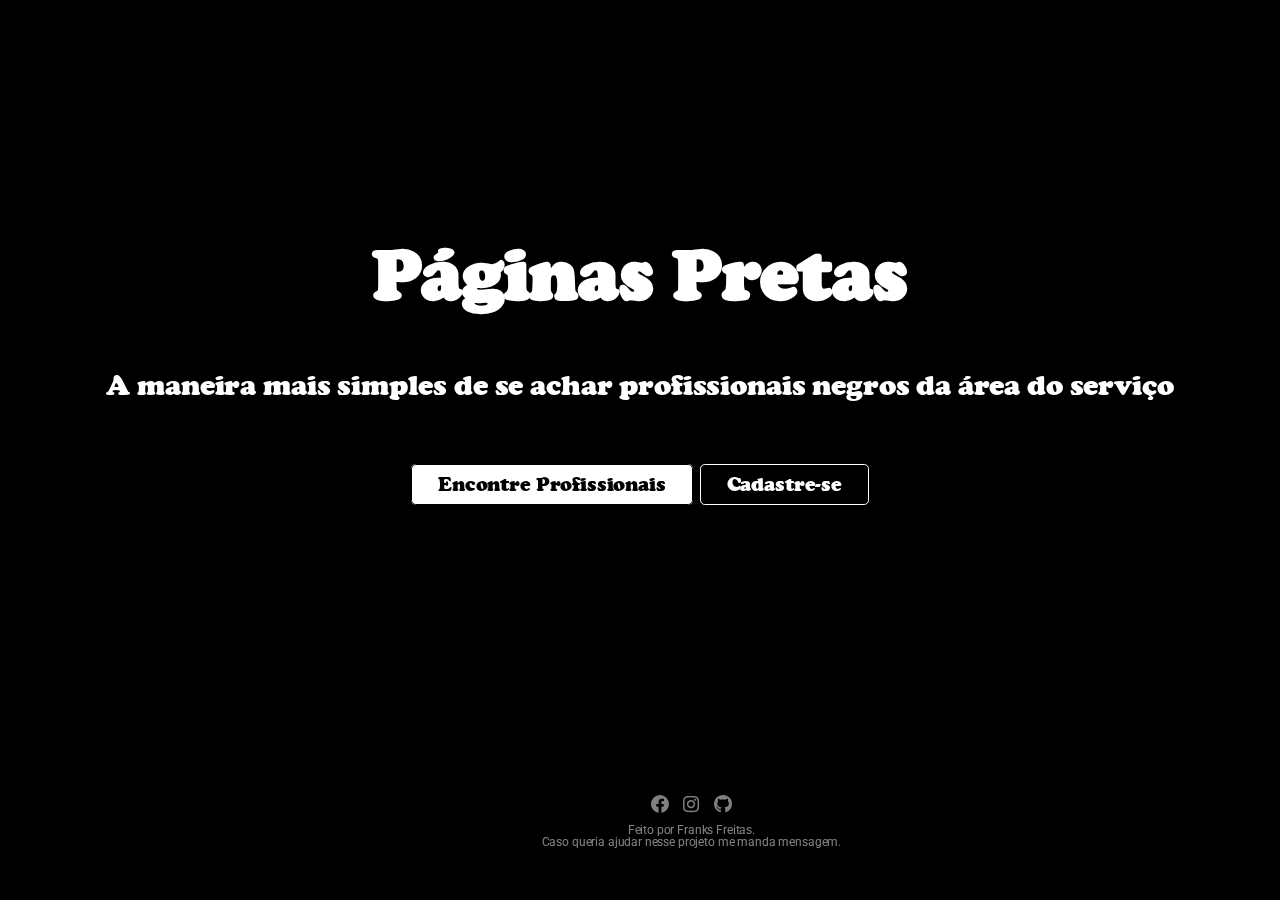
<file: index.html>
<!DOCTYPE HTML>
<!--
	Eventually by HTML5 UP
	html5up.net | @ajlkn
	Free for personal and commercial use under the CCA 3.0 license (html5up.net/license)
-->
<html>
	<head>
		<!-- Google Tag Manager -->
		<script>(function(w,d,s,l,i){w[l]=w[l]||[];w[l].push({'gtm.start':
		new Date().getTime(),event:'gtm.js'});var f=d.getElementsByTagName(s)[0],
		j=d.createElement(s),dl=l!='dataLayer'?'&l='+l:'';j.async=true;j.src=
		'https://www.googletagmanager.com/gtm.js?id='+i+dl;f.parentNode.insertBefore(j,f);
		})(window,document,'script','dataLayer','GTM-5WRXFWB');</script>
		<!-- End Google Tag Manager -->
		
		<title>Páginas Pretas</title>
		<meta charset="utf-8" />
		<meta name="viewport" content="width=device-width, initial-scale=1, user-scalable=no" />
		<link rel="stylesheet" href="assets/css/main.css" />

	</head>
	<body class="is-preload">
		<!-- Google Tag Manager (noscript) -->
		<noscript><iframe src="https://www.googletagmanager.com/ns.html?id=GTM-5WRXFWB"
		height="0" width="0" style="display:none;visibility:hidden"></iframe></noscript>
		<!-- End Google Tag Manager (noscript) -->

		<!-- Header -->
			<header id="header">
				<h1>Páginas Pretas</h1>
				<p>A maneira mais simples de se achar profissionais negros da área do serviço

				<br>
				<br>
				<a href="https://docs.google.com/spreadsheets/d/1eAWLPqrnYBtqB2bGaGGgY5OzrV5VTvMzW3yY4EUy6jA/edit?usp=sharing" target="_blank" type="button" class="btn btn-light">Encontre Profissionais</a> 
      			<a href="https://forms.gle/NWxu8WSHLDnzs5rd6" target="_blank" type="button" class="btn btn-dark">Cadastre-se</a>




				</p>



			</header>

<!-- 			<div>	

				<a href="https://docs.google.com/spreadsheets/d/1eAWLPqrnYBtqB2bGaGGgY5OzrV5VTvMzW3yY4EUy6jA/edit?usp=sharing" target="_blank" type="button" class="btn btn-light">Encontre Profissionais</a>
      			<a href="https://forms.gle/NWxu8WSHLDnzs5rd6" target="_blank" type="button" class="btn btn-dark">Cadastre-se</a>
      		</div>
 -->
		<!-- Footer -->
			<footer id="footer">
				<ul class="icons">
					<li><a href="https://www.facebook.com/franksfreitas" target="_blank" class="icon brands fa-facebook"><span class="label">Facebook</span></a></li>
					<li><a href="http://www.instagram.com/franksfreitas" target="_blank" class="icon brands fa-instagram"><span class="label">Instagram</span></a></li>
					<li><a href="https://github.com/franksfreitas/paginaspretas" target="_blank" class="icon brands fa-github"><span target="_blank" class="label">GitHub</span></a></li>
				</ul>
				<ul class="copyright">
					<li>Feito por Franks Freitas. <br>
					Caso queria ajudar nesse projeto me manda mensagem. </li>
				</ul>
			</footer>

		<!-- Scripts -->
			<script src="assets/js/main.js"></script>

	</body>
</html>
</file>
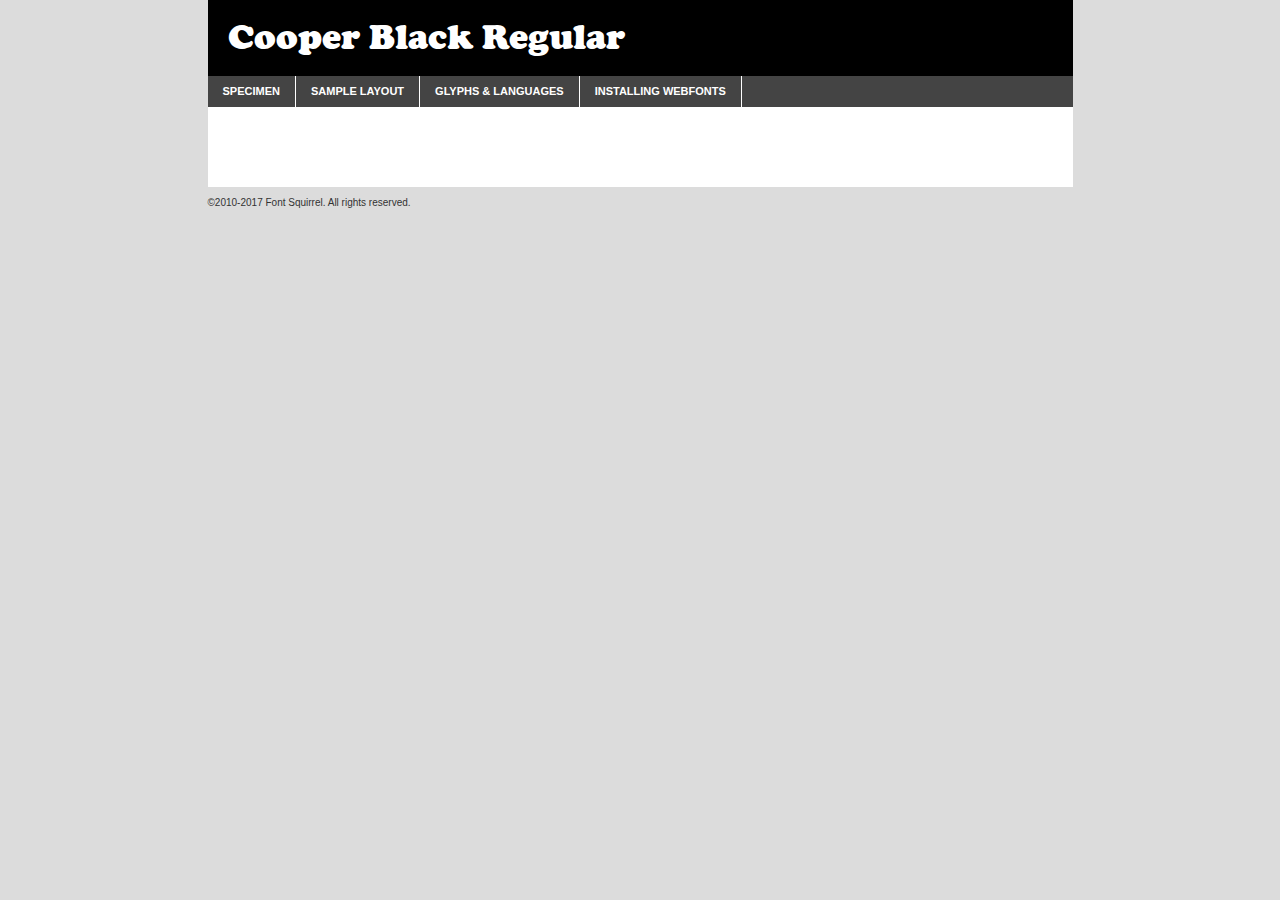
<file: webfontkit/cooper_black_regular-demo.html>
<!DOCTYPE html PUBLIC "-//W3C//DTD XHTML 1.0 Transitional//EN"
	"http://www.w3.org/TR/xhtml1/DTD/xhtml1-transitional.dtd">

<html xmlns="http://www.w3.org/1999/xhtml" xml:lang="en" lang="en">
<head>
	<meta http-equiv="Content-Type" content="text/html; charset=utf-8" />
	<script src="http://ajax.googleapis.com/ajax/libs/jquery/1.7.2/jquery.min.js" type="text/javascript" charset="utf-8"></script>
	<script type="text/javascript">
	(function($){$.fn.easyTabs=function(option){var param=jQuery.extend({fadeSpeed:"fast",defaultContent:1,activeClass:'active'},option);$(this).each(function(){var thisId="#"+this.id;if(param.defaultContent==''){param.defaultContent=1;}
	if(typeof param.defaultContent=="number")
	{var defaultTab=$(thisId+" .tabs li:eq("+(param.defaultContent-1)+") a").attr('href').substr(1);}else{var defaultTab=param.defaultContent;}
	$(thisId+" .tabs li a").each(function(){var tabToHide=$(this).attr('href').substr(1);$("#"+tabToHide).addClass('easytabs-tab-content');});hideAll();changeContent(defaultTab);function hideAll(){$(thisId+" .easytabs-tab-content").hide();}
	function changeContent(tabId){hideAll();$(thisId+" .tabs li").removeClass(param.activeClass);$(thisId+" .tabs li a[href=#"+tabId+"]").closest('li').addClass(param.activeClass);if(param.fadeSpeed!="none")
	{$(thisId+" #"+tabId).fadeIn(param.fadeSpeed);}else{$(thisId+" #"+tabId).show();}}
	$(thisId+" .tabs li").click(function(){var tabId=$(this).find('a').attr('href').substr(1);changeContent(tabId);return false;});});}})(jQuery);
	</script>
	<link rel="stylesheet" href="specimen_files/specimen_stylesheet.css" type="text/css" charset="utf-8" />
	<link rel="stylesheet" href="stylesheet.css" type="text/css" charset="utf-8" />

	<style type="text/css">
					body{
				font-family: 'cooper_blackregular';
							}
		</style>

	<title>Cooper Black Regular Specimen</title>
	
	
	<script type="text/javascript" charset="utf-8">
		$(document).ready(function() {
			$('#container').easyTabs({defaultContent:1});
		});
	</script>
</head>

<body>
<div id="container">
	<div id="header">
		Cooper Black Regular	</div>
	<ul class="tabs">
		<li><a href="#specimen">Specimen</a></li>
		<li><a href="#layout">Sample Layout</a></li>
				<li><a href="#glyphs">Glyphs &amp; Languages</a></li>
		<li><a href="#installing">Installing Webfonts</a></li>
		
	</ul>
	
	<div id="main_content">

		
			<div id="specimen">
		
				<div class="section">
					<div class="grid12 firstcol">
						<div class="huge">AaBb</div>
					</div>
				</div>
		
				<div class="section">
					<div class="glyph_range">A&#x200B;B&#x200b;C&#x200b;D&#x200b;E&#x200b;F&#x200b;G&#x200b;H&#x200b;I&#x200b;J&#x200b;K&#x200b;L&#x200b;M&#x200b;N&#x200b;O&#x200b;P&#x200b;Q&#x200b;R&#x200b;S&#x200b;T&#x200b;U&#x200b;V&#x200b;W&#x200b;X&#x200b;Y&#x200b;Z&#x200b;a&#x200b;b&#x200b;c&#x200b;d&#x200b;e&#x200b;f&#x200b;g&#x200b;h&#x200b;i&#x200b;j&#x200b;k&#x200b;l&#x200b;m&#x200b;n&#x200b;o&#x200b;p&#x200b;q&#x200b;r&#x200b;s&#x200b;t&#x200b;u&#x200b;v&#x200b;w&#x200b;x&#x200b;y&#x200b;z&#x200b;1&#x200b;2&#x200b;3&#x200b;4&#x200b;5&#x200b;6&#x200b;7&#x200b;8&#x200b;9&#x200b;0&#x200b;&amp;&#x200b;.&#x200b;,&#x200b;?&#x200b;!&#x200b;&#64;&#x200b;(&#x200b;)&#x200b;#&#x200b;$&#x200b;%&#x200b;*&#x200b;+&#x200b;-&#x200b;=&#x200b;:&#x200b;;</div>
				</div>
				<div class="section">
					<div class="grid12 firstcol">
						<table class="sample_table">
							<tr><td>10</td><td class="size10">abcdefghijklmnopqrstuvwxyzABCDEFGHIJKLMNOPQRSTUVWXYZ0123456789abcdefghijklmnopqrstuvwxyzABCDEFGHIJKLMNOPQRSTUVWXYZ0123456789abcdefghijklmnopqrstuvwxyzABCDEFGHIJKLMNOPQRSTUVWXYZ</td></tr>
							<tr><td>11</td><td class="size11">abcdefghijklmnopqrstuvwxyzABCDEFGHIJKLMNOPQRSTUVWXYZ0123456789abcdefghijklmnopqrstuvwxyzABCDEFGHIJKLMNOPQRSTUVWXYZ0123456789abcdefghijklmnopqrstuvwxyzABCDEFGHIJKLMNOPQRSTUVWXYZ</td></tr>
							<tr><td>12</td><td class="size12">abcdefghijklmnopqrstuvwxyzABCDEFGHIJKLMNOPQRSTUVWXYZ0123456789abcdefghijklmnopqrstuvwxyzABCDEFGHIJKLMNOPQRSTUVWXYZ0123456789abcdefghijklmnopqrstuvwxyzABCDEFGHIJKLMNOPQRSTUVWXYZ</td></tr>
							<tr><td>13</td><td class="size13">abcdefghijklmnopqrstuvwxyzABCDEFGHIJKLMNOPQRSTUVWXYZ0123456789abcdefghijklmnopqrstuvwxyzABCDEFGHIJKLMNOPQRSTUVWXYZ0123456789abcdefghijklmnopqrstuvwxyzABCDEFGHIJKLMNOPQRSTUVWXYZ</td></tr>
							<tr><td>14</td><td class="size14">abcdefghijklmnopqrstuvwxyzABCDEFGHIJKLMNOPQRSTUVWXYZ0123456789abcdefghijklmnopqrstuvwxyzABCDEFGHIJKLMNOPQRSTUVWXYZ0123456789abcdefghijklmnopqrstuvwxyzABCDEFGHIJKLMNOPQRSTUVWXYZ</td></tr>
							<tr><td>16</td><td class="size16">abcdefghijklmnopqrstuvwxyzABCDEFGHIJKLMNOPQRSTUVWXYZ0123456789abcdefghijklmnopqrstuvwxyzABCDEFGHIJKLMNOPQRSTUVWXYZ</td></tr>
							<tr><td>18</td><td class="size18">abcdefghijklmnopqrstuvwxyzABCDEFGHIJKLMNOPQRSTUVWXYZ0123456789abcdefghijklmnopqrstuvwxyzABCDEFGHIJKLMNOPQRSTUVWXYZ</td></tr>
							<tr><td>20</td><td class="size20">abcdefghijklmnopqrstuvwxyzABCDEFGHIJKLMNOPQRSTUVWXYZ0123456789abcdefghijklmnopqrstuvwxyzABCDEFGHIJKLMNOPQRSTUVWXYZ</td></tr>
							<tr><td>24</td><td class="size24">abcdefghijklmnopqrstuvwxyzABCDEFGHIJKLMNOPQRSTUVWXYZ0123456789abcdefghijklmnopqrstuvwxyzABCDEFGHIJKLMNOPQRSTUVWXYZ</td></tr>
							<tr><td>30</td><td class="size30">abcdefghijklmnopqrstuvwxyzABCDEFGHIJKLMNOPQRSTUVWXYZ0123456789abcdefghijklmnopqrstuvwxyzABCDEFGHIJKLMNOPQRSTUVWXYZ</td></tr>
							<tr><td>36</td><td class="size36">abcdefghijklmnopqrstuvwxyzABCDEFGHIJKLMNOPQRSTUVWXYZ0123456789abcdefghijklmnopqrstuvwxyzABCDEFGHIJKLMNOPQRSTUVWXYZ</td></tr>
							<tr><td>48</td><td class="size48">abcdefghijklmnopqrstuvwxyzABCDEFGHIJKLMNOPQRSTUVWXYZ0123456789abcdefghijklmnopqrstuvwxyzABCDEFGHIJKLMNOPQRSTUVWXYZ</td></tr>
							<tr><td>60</td><td class="size60">abcdefghijklmnopqrstuvwxyzABCDEFGHIJKLMNOPQRSTUVWXYZ0123456789abcdefghijklmnopqrstuvwxyzABCDEFGHIJKLMNOPQRSTUVWXYZ</td></tr>
							<tr><td>72</td><td class="size72">abcdefghijklmnopqrstuvwxyzABCDEFGHIJKLMNOPQRSTUVWXYZ0123456789abcdefghijklmnopqrstuvwxyzABCDEFGHIJKLMNOPQRSTUVWXYZ</td></tr>
							<tr><td>90</td><td class="size90">abcdefghijklmnopqrstuvwxyzABCDEFGHIJKLMNOPQRSTUVWXYZ0123456789abcdefghijklmnopqrstuvwxyzABCDEFGHIJKLMNOPQRSTUVWXYZ</td></tr>
						</table>
				
					</div>
			
				</div>
		
		
		
								<div class="section" id="bodycomparison">


										<div id="xheight">
				<div class="fontbody">&#x25FC;&#x25FC;&#x25FC;&#x25FC;&#x25FC;&#x25FC;&#x25FC;&#x25FC;&#x25FC;&#x25FC;&#x25FC;&#x25FC;&#x25FC;&#x25FC;&#x25FC;&#x25FC;&#x25FC;&#x25FC;&#x25FC;&#x25FC;&#x25FC;&#x25FC;&#x25FC;&#x25FC;&#x25FC;&#x25FC;&#x25FC;&#x25FC;&#x25FC;&#x25FC;&#x25FC;&#x25FC;&#x25FC;&#x25FC;&#x25FC;&#x25FC;&#x25FC;&#x25FC;&#x25FC;&#x25FC;&#x25FC;&#x25FC;&#x25FC;&#x25FC;&#x25FC;&#x25FC;&#x25FC;&#x25FC;&#x25FC;&#x25FC;&#x25FC;&#x25FC;&#x25FC;&#x25FC;&#x25FC;&#x25FC;&#x25FC;&#x25FC;&#x25FC;&#x25FC;&#x25FC;&#x25FC;&#x25FC;&#x25FC;&#x25FC;&#x25FC;&#x25FC;&#x25FC;&#x25FC;&#x25FC;&#x25FC;&#x25FC;&#x25FC;&#x25FC;&#x25FC;&#x25FC;&#x25FC;&#x25FC;&#x25FC;&#x25FC;&#x25FC;&#x25FC;&#x25FC;&#x25FC;&#x25FC;&#x25FC;&#x25FC;&#x25FC;&#x25FC;&#x25FC;&#x25FC;&#x25FC;&#x25FC;&#x25FC;&#x25FC;&#x25FC;&#x25FC;&#x25FC;&#x25FC;body</div><div class="arialbody">body</div><div class="verdanabody">body</div><div class="georgiabody">body</div></div>
										<div class="fontbody" style="z-index:1">
											body<span>Cooper Black Regular</span>
										</div>
										<div class="arialbody" style="z-index:1">
											body<span>Arial</span>
										</div>
										<div class="verdanabody" style="z-index:1">
											body<span>Verdana</span>
										</div>
										<div class="georgiabody" style="z-index:1">
											body<span>Georgia</span>
										</div>



								</div>
		
		
				<div class="section psample psample_row1" id="">
					
					<div class="grid2 firstcol">
						<p class="size10"><span>10.</span>Aenean lacinia bibendum nulla sed consectetur. Fusce dapibus, tellus ac cursus commodo, tortor mauris condimentum nibh, ut fermentum massa justo sit amet risus. Nullam id dolor id nibh ultricies vehicula ut id elit. Cum sociis natoque penatibus et magnis dis parturient montes, nascetur ridiculus mus. Nulla vitae elit libero, a pharetra augue.</p>
			
					</div>
					<div class="grid3">
						<p class="size11"><span>11.</span>Aenean lacinia bibendum nulla sed consectetur. Fusce dapibus, tellus ac cursus commodo, tortor mauris condimentum nibh, ut fermentum massa justo sit amet risus. Nullam id dolor id nibh ultricies vehicula ut id elit. Cum sociis natoque penatibus et magnis dis parturient montes, nascetur ridiculus mus. Nulla vitae elit libero, a pharetra augue.</p>
			
					</div>
					<div class="grid3">
						<p class="size12"><span>12.</span>Aenean lacinia bibendum nulla sed consectetur. Fusce dapibus, tellus ac cursus commodo, tortor mauris condimentum nibh, ut fermentum massa justo sit amet risus. Nullam id dolor id nibh ultricies vehicula ut id elit. Cum sociis natoque penatibus et magnis dis parturient montes, nascetur ridiculus mus. Nulla vitae elit libero, a pharetra augue.</p>
			
					</div>
					<div class="grid4">
						<p class="size13"><span>13.</span>Aenean lacinia bibendum nulla sed consectetur. Fusce dapibus, tellus ac cursus commodo, tortor mauris condimentum nibh, ut fermentum massa justo sit amet risus. Nullam id dolor id nibh ultricies vehicula ut id elit. Cum sociis natoque penatibus et magnis dis parturient montes, nascetur ridiculus mus. Nulla vitae elit libero, a pharetra augue.</p>
			
					</div>
					<div class="white_blend"></div>
					
				</div>
				<div class="section psample psample_row2" id="">
					<div class="grid3 firstcol">
						<p class="size14"><span>14.</span>Aenean lacinia bibendum nulla sed consectetur. Fusce dapibus, tellus ac cursus commodo, tortor mauris condimentum nibh, ut fermentum massa justo sit amet risus. Nullam id dolor id nibh ultricies vehicula ut id elit. Cum sociis natoque penatibus et magnis dis parturient montes, nascetur ridiculus mus. Nulla vitae elit libero, a pharetra augue.</p>
			
					</div>
					<div class="grid4">
						<p class="size16"><span>16.</span>Aenean lacinia bibendum nulla sed consectetur. Fusce dapibus, tellus ac cursus commodo, tortor mauris condimentum nibh, ut fermentum massa justo sit amet risus. Nullam id dolor id nibh ultricies vehicula ut id elit. Cum sociis natoque penatibus et magnis dis parturient montes, nascetur ridiculus mus. Nulla vitae elit libero, a pharetra augue.</p>
			
					</div>
					<div class="grid5">
						<p class="size18"><span>18.</span>Aenean lacinia bibendum nulla sed consectetur. Fusce dapibus, tellus ac cursus commodo, tortor mauris condimentum nibh, ut fermentum massa justo sit amet risus. Nullam id dolor id nibh ultricies vehicula ut id elit. Cum sociis natoque penatibus et magnis dis parturient montes, nascetur ridiculus mus. Nulla vitae elit libero, a pharetra augue.</p>
			
					</div>

					<div class="white_blend"></div>

				</div>
				
				<div class="section psample psample_row3" id="">
					<div class="grid5 firstcol">
						<p class="size20"><span>20.</span>Aenean lacinia bibendum nulla sed consectetur. Fusce dapibus, tellus ac cursus commodo, tortor mauris condimentum nibh, ut fermentum massa justo sit amet risus. Nullam id dolor id nibh ultricies vehicula ut id elit. Cum sociis natoque penatibus et magnis dis parturient montes, nascetur ridiculus mus. Nulla vitae elit libero, a pharetra augue.</p>
					</div>
					<div class="grid7">
						<p class="size24"><span>24.</span>Aenean lacinia bibendum nulla sed consectetur. Fusce dapibus, tellus ac cursus commodo, tortor mauris condimentum nibh, ut fermentum massa justo sit amet risus. Nullam id dolor id nibh ultricies vehicula ut id elit. Cum sociis natoque penatibus et magnis dis parturient montes, nascetur ridiculus mus. Nulla vitae elit libero, a pharetra augue.</p>
					</div>
					
					<div class="white_blend"></div>
					
				</div>
				
				<div class="section psample psample_row4" id="">
					<div class="grid12 firstcol">
						<p class="size30"><span>30.</span>Aenean lacinia bibendum nulla sed consectetur. Fusce dapibus, tellus ac cursus commodo, tortor mauris condimentum nibh, ut fermentum massa justo sit amet risus. Nullam id dolor id nibh ultricies vehicula ut id elit. Cum sociis natoque penatibus et magnis dis parturient montes, nascetur ridiculus mus. Nulla vitae elit libero, a pharetra augue.</p>
					</div>
					<div class="white_blend"></div>
					
				</div>
				
				
				
				<div class="section psample psample_row1 fullreverse">
					<div class="grid2 firstcol">
						<p class="size10"><span>10.</span>Aenean lacinia bibendum nulla sed consectetur. Fusce dapibus, tellus ac cursus commodo, tortor mauris condimentum nibh, ut fermentum massa justo sit amet risus. Nullam id dolor id nibh ultricies vehicula ut id elit. Cum sociis natoque penatibus et magnis dis parturient montes, nascetur ridiculus mus. Nulla vitae elit libero, a pharetra augue.</p>
			
					</div>
					<div class="grid3">
						<p class="size11"><span>11.</span>Aenean lacinia bibendum nulla sed consectetur. Fusce dapibus, tellus ac cursus commodo, tortor mauris condimentum nibh, ut fermentum massa justo sit amet risus. Nullam id dolor id nibh ultricies vehicula ut id elit. Cum sociis natoque penatibus et magnis dis parturient montes, nascetur ridiculus mus. Nulla vitae elit libero, a pharetra augue.</p>
			
					</div>
					<div class="grid3">
						<p class="size12"><span>12.</span>Aenean lacinia bibendum nulla sed consectetur. Fusce dapibus, tellus ac cursus commodo, tortor mauris condimentum nibh, ut fermentum massa justo sit amet risus. Nullam id dolor id nibh ultricies vehicula ut id elit. Cum sociis natoque penatibus et magnis dis parturient montes, nascetur ridiculus mus. Nulla vitae elit libero, a pharetra augue.</p>
			
					</div>
					<div class="grid4">
						<p class="size13"><span>13.</span>Aenean lacinia bibendum nulla sed consectetur. Fusce dapibus, tellus ac cursus commodo, tortor mauris condimentum nibh, ut fermentum massa justo sit amet risus. Nullam id dolor id nibh ultricies vehicula ut id elit. Cum sociis natoque penatibus et magnis dis parturient montes, nascetur ridiculus mus. Nulla vitae elit libero, a pharetra augue.</p>
			
					</div>
					<div class="black_blend"></div>
					
				</div>
				
				<div class="section psample psample_row2 fullreverse">
					<div class="grid3 firstcol">
						<p class="size14"><span>14.</span>Aenean lacinia bibendum nulla sed consectetur. Fusce dapibus, tellus ac cursus commodo, tortor mauris condimentum nibh, ut fermentum massa justo sit amet risus. Nullam id dolor id nibh ultricies vehicula ut id elit. Cum sociis natoque penatibus et magnis dis parturient montes, nascetur ridiculus mus. Nulla vitae elit libero, a pharetra augue.</p>
			
					</div>
					<div class="grid4">
						<p class="size16"><span>16.</span>Aenean lacinia bibendum nulla sed consectetur. Fusce dapibus, tellus ac cursus commodo, tortor mauris condimentum nibh, ut fermentum massa justo sit amet risus. Nullam id dolor id nibh ultricies vehicula ut id elit. Cum sociis natoque penatibus et magnis dis parturient montes, nascetur ridiculus mus. Nulla vitae elit libero, a pharetra augue.</p>
			
					</div>
					<div class="grid5">
						<p class="size18"><span>18.</span>Aenean lacinia bibendum nulla sed consectetur. Fusce dapibus, tellus ac cursus commodo, tortor mauris condimentum nibh, ut fermentum massa justo sit amet risus. Nullam id dolor id nibh ultricies vehicula ut id elit. Cum sociis natoque penatibus et magnis dis parturient montes, nascetur ridiculus mus. Nulla vitae elit libero, a pharetra augue.</p>
			
					</div>
					<div class="black_blend"></div>

				</div>
				
				<div class="section psample fullreverse psample_row3" id="">
					<div class="grid5 firstcol">
						<p class="size20"><span>20.</span>Aenean lacinia bibendum nulla sed consectetur. Fusce dapibus, tellus ac cursus commodo, tortor mauris condimentum nibh, ut fermentum massa justo sit amet risus. Nullam id dolor id nibh ultricies vehicula ut id elit. Cum sociis natoque penatibus et magnis dis parturient montes, nascetur ridiculus mus. Nulla vitae elit libero, a pharetra augue.</p>
					</div>
					<div class="grid7">
						<p class="size24"><span>24.</span>Aenean lacinia bibendum nulla sed consectetur. Fusce dapibus, tellus ac cursus commodo, tortor mauris condimentum nibh, ut fermentum massa justo sit amet risus. Nullam id dolor id nibh ultricies vehicula ut id elit. Cum sociis natoque penatibus et magnis dis parturient montes, nascetur ridiculus mus. Nulla vitae elit libero, a pharetra augue.</p>
					</div>
					
					<div class="black_blend"></div>
					
				</div>
				
				<div class="section psample fullreverse psample_row4" id="" style="border-bottom: 20px #000 solid;">
					<div class="grid12 firstcol">
						<p class="size30"><span>30.</span>Aenean lacinia bibendum nulla sed consectetur. Fusce dapibus, tellus ac cursus commodo, tortor mauris condimentum nibh, ut fermentum massa justo sit amet risus. Nullam id dolor id nibh ultricies vehicula ut id elit. Cum sociis natoque penatibus et magnis dis parturient montes, nascetur ridiculus mus. Nulla vitae elit libero, a pharetra augue.</p>
					</div>
					<div class="black_blend"></div>
					
				</div>
				
				
				
				
			</div>
			
			<div id="layout">
				
				<div class="section">
					
					<div class="grid12 firstcol">
						<h1>Lorem Ipsum Dolor</h1>
						<h2>Etiam porta sem malesuada magna mollis euismod</h2>
						
						<p class="byline">By <a href="#link">Aenean Lacinia</a></p>
					</div>
				</div>
				<div class="section">
					<div class="grid8 firstcol">
						<p class="large">Donec sed odio dui. Morbi leo risus, porta ac consectetur ac, vestibulum at eros. Fusce dapibus, tellus ac cursus commodo, tortor mauris condimentum nibh, ut fermentum massa justo sit amet risus. </p>

						
						<h3>Pellentesque ornare sem</h3>

						<p>Maecenas sed diam eget risus varius blandit sit amet non magna. Maecenas faucibus mollis interdum. Donec ullamcorper nulla non metus auctor fringilla. Nullam id dolor id nibh ultricies vehicula ut id elit. Nullam id dolor id nibh ultricies vehicula ut id elit. </p>

						<p>Aenean eu leo quam. Pellentesque ornare sem lacinia quam venenatis vestibulum. Lorem ipsum dolor sit amet, consectetur adipiscing elit. Cum sociis natoque penatibus et magnis dis parturient montes, nascetur ridiculus mus. </p>

						<p>Nulla vitae elit libero, a pharetra augue. Praesent commodo cursus magna, vel scelerisque nisl consectetur et. Aenean lacinia bibendum nulla sed consectetur. </p>

						<p>Nullam quis risus eget urna mollis ornare vel eu leo. Nullam quis risus eget urna mollis ornare vel eu leo. Maecenas sed diam eget risus varius blandit sit amet non magna. Donec ullamcorper nulla non metus auctor fringilla. </p>

						<h3>Cras mattis consectetur</h3>

						<p>Aenean eu leo quam. Pellentesque ornare sem lacinia quam venenatis vestibulum. Aenean lacinia bibendum nulla sed consectetur. Integer posuere erat a ante venenatis dapibus posuere velit aliquet. Cras mattis consectetur purus sit amet fermentum. </p>

						<p>Nullam id dolor id nibh ultricies vehicula ut id elit. Nullam quis risus eget urna mollis ornare vel eu leo. Cras mattis consectetur purus sit amet fermentum.</p>
					</div>
					
					<div class="grid4 sidebar">
						
						<div class="box reverse">
							<p class="last">Nullam quis risus eget urna mollis ornare vel eu leo. Donec ullamcorper nulla non metus auctor fringilla. Cras mattis consectetur purus sit amet fermentum. Sed posuere consectetur est at lobortis. Lorem ipsum dolor sit amet, consectetur adipiscing elit. </p>
						</div>
						
						<p class="caption">Maecenas sed diam eget risus varius.</p>

						<p>Vestibulum id ligula porta felis euismod semper. Integer posuere erat a ante venenatis dapibus posuere velit aliquet. Vestibulum id ligula porta felis euismod semper. Sed posuere consectetur est at lobortis. Maecenas sed diam eget risus varius blandit sit amet non magna. Fusce dapibus, tellus ac cursus commodo, tortor mauris condimentum nibh, ut fermentum massa justo sit amet risus. </p>

					

						<p>Duis mollis, est non commodo luctus, nisi erat porttitor ligula, eget lacinia odio sem nec elit. Aenean lacinia bibendum nulla sed consectetur. Vivamus sagittis lacus vel augue laoreet rutrum faucibus dolor auctor. Aenean lacinia bibendum nulla sed consectetur. Nullam quis risus eget urna mollis ornare vel eu leo. </p>

						<p>Praesent commodo cursus magna, vel scelerisque nisl consectetur et. Donec ullamcorper nulla non metus auctor fringilla. Maecenas faucibus mollis interdum. Fusce dapibus, tellus ac cursus commodo, tortor mauris condimentum nibh, ut fermentum massa justo sit amet risus. </p>

					</div>
				</div>
				
			</div>


			



		<div id="glyphs">
			<div class="section">
				<div class="grid12 firstcol">
			
				<h1>Language Support</h1>
				<p>The subset of Cooper Black Regular in this kit supports the following languages:<br />
			
					Albanian, Basque, Breton, Chamorro, Danish, Dutch, English, Faroese, Finnish, French, Frisian, Galician, German, Icelandic, Italian, Malagasy, Norwegian, Portuguese, Spanish, Alsatian, Aragonese, Arapaho, Arrernte, Asturian, Aymara, Bislama, Cebuano, Corsican, Fijian, French_creole, Genoese, Gilbertese, Greenlandic, Haitian_creole, Hiligaynon, Hmong, Hopi, Ibanag, Iloko_ilokano, Indonesian, Interglossa_glosa, Interlingua, Irish_gaelic, Jerriais, Lojban, Lombard, Luxembourgeois, Manx, Mohawk, Norfolk_pitcairnese, Occitan, Oromo, Pangasinan, Papiamento, Piedmontese, Potawatomi, Rhaeto-romance, Romansh, Rotokas, Sami_lule, Samoan, Sardinian, Scots_gaelic, Seychelles_creole, Shona, Sicilian, Somali, Southern_ndebele, Swahili, Swati_swazi, Tagalog_filipino_pilipino, Tetum, Tok_pisin, Uyghur_latinized, Volapuk, Walloon, Warlpiri, Xhosa, Yapese, Zulu, Latinbasic, Ubasic, Demo				</p>
				<h1>Glyph Chart</h1>
				<p>The subset of Cooper Black Regular in this kit includes all the glyphs listed below. Unicode entities are included above each glyph to help you insert individual characters into your layout.</p>
				<div id="glyph_chart">
			
																				 <div><p>&amp;#13;</p>&#13;</div>
																				 <div><p>&amp;#32;</p>&#32;</div>
																				 <div><p>&amp;#33;</p>&#33;</div>
																				 <div><p>&amp;#34;</p>&#34;</div>
																				 <div><p>&amp;#35;</p>&#35;</div>
																				 <div><p>&amp;#36;</p>&#36;</div>
																				 <div><p>&amp;#37;</p>&#37;</div>
																				 <div><p>&amp;#38;</p>&#38;</div>
																				 <div><p>&amp;#39;</p>&#39;</div>
																				 <div><p>&amp;#40;</p>&#40;</div>
																				 <div><p>&amp;#41;</p>&#41;</div>
																				 <div><p>&amp;#42;</p>&#42;</div>
																				 <div><p>&amp;#43;</p>&#43;</div>
																				 <div><p>&amp;#44;</p>&#44;</div>
																				 <div><p>&amp;#45;</p>&#45;</div>
																				 <div><p>&amp;#46;</p>&#46;</div>
																				 <div><p>&amp;#47;</p>&#47;</div>
																				 <div><p>&amp;#48;</p>&#48;</div>
																				 <div><p>&amp;#49;</p>&#49;</div>
																				 <div><p>&amp;#50;</p>&#50;</div>
																				 <div><p>&amp;#51;</p>&#51;</div>
																				 <div><p>&amp;#52;</p>&#52;</div>
																				 <div><p>&amp;#53;</p>&#53;</div>
																				 <div><p>&amp;#54;</p>&#54;</div>
																				 <div><p>&amp;#55;</p>&#55;</div>
																				 <div><p>&amp;#56;</p>&#56;</div>
																				 <div><p>&amp;#57;</p>&#57;</div>
																				 <div><p>&amp;#58;</p>&#58;</div>
																				 <div><p>&amp;#59;</p>&#59;</div>
																				 <div><p>&amp;#60;</p>&#60;</div>
																				 <div><p>&amp;#61;</p>&#61;</div>
																				 <div><p>&amp;#62;</p>&#62;</div>
																				 <div><p>&amp;#63;</p>&#63;</div>
																				 <div><p>&amp;#64;</p>&#64;</div>
																				 <div><p>&amp;#65;</p>&#65;</div>
																				 <div><p>&amp;#66;</p>&#66;</div>
																				 <div><p>&amp;#67;</p>&#67;</div>
																				 <div><p>&amp;#68;</p>&#68;</div>
																				 <div><p>&amp;#69;</p>&#69;</div>
																				 <div><p>&amp;#70;</p>&#70;</div>
																				 <div><p>&amp;#71;</p>&#71;</div>
																				 <div><p>&amp;#72;</p>&#72;</div>
																				 <div><p>&amp;#73;</p>&#73;</div>
																				 <div><p>&amp;#74;</p>&#74;</div>
																				 <div><p>&amp;#75;</p>&#75;</div>
																				 <div><p>&amp;#76;</p>&#76;</div>
																				 <div><p>&amp;#77;</p>&#77;</div>
																				 <div><p>&amp;#78;</p>&#78;</div>
																				 <div><p>&amp;#79;</p>&#79;</div>
																				 <div><p>&amp;#80;</p>&#80;</div>
																				 <div><p>&amp;#81;</p>&#81;</div>
																				 <div><p>&amp;#82;</p>&#82;</div>
																				 <div><p>&amp;#83;</p>&#83;</div>
																				 <div><p>&amp;#84;</p>&#84;</div>
																				 <div><p>&amp;#85;</p>&#85;</div>
																				 <div><p>&amp;#86;</p>&#86;</div>
																				 <div><p>&amp;#87;</p>&#87;</div>
																				 <div><p>&amp;#88;</p>&#88;</div>
																				 <div><p>&amp;#89;</p>&#89;</div>
																				 <div><p>&amp;#90;</p>&#90;</div>
																				 <div><p>&amp;#91;</p>&#91;</div>
																				 <div><p>&amp;#92;</p>&#92;</div>
																				 <div><p>&amp;#93;</p>&#93;</div>
																				 <div><p>&amp;#94;</p>&#94;</div>
																				 <div><p>&amp;#95;</p>&#95;</div>
																				 <div><p>&amp;#96;</p>&#96;</div>
																				 <div><p>&amp;#97;</p>&#97;</div>
																				 <div><p>&amp;#98;</p>&#98;</div>
																				 <div><p>&amp;#99;</p>&#99;</div>
																				 <div><p>&amp;#100;</p>&#100;</div>
																				 <div><p>&amp;#101;</p>&#101;</div>
																				 <div><p>&amp;#102;</p>&#102;</div>
																				 <div><p>&amp;#103;</p>&#103;</div>
																				 <div><p>&amp;#104;</p>&#104;</div>
																				 <div><p>&amp;#105;</p>&#105;</div>
																				 <div><p>&amp;#106;</p>&#106;</div>
																				 <div><p>&amp;#107;</p>&#107;</div>
																				 <div><p>&amp;#108;</p>&#108;</div>
																				 <div><p>&amp;#109;</p>&#109;</div>
																				 <div><p>&amp;#110;</p>&#110;</div>
																				 <div><p>&amp;#111;</p>&#111;</div>
																				 <div><p>&amp;#112;</p>&#112;</div>
																				 <div><p>&amp;#113;</p>&#113;</div>
																				 <div><p>&amp;#114;</p>&#114;</div>
																				 <div><p>&amp;#115;</p>&#115;</div>
																				 <div><p>&amp;#116;</p>&#116;</div>
																				 <div><p>&amp;#117;</p>&#117;</div>
																				 <div><p>&amp;#118;</p>&#118;</div>
																				 <div><p>&amp;#119;</p>&#119;</div>
																				 <div><p>&amp;#120;</p>&#120;</div>
																				 <div><p>&amp;#121;</p>&#121;</div>
																				 <div><p>&amp;#122;</p>&#122;</div>
																				 <div><p>&amp;#123;</p>&#123;</div>
																				 <div><p>&amp;#124;</p>&#124;</div>
																				 <div><p>&amp;#125;</p>&#125;</div>
																				 <div><p>&amp;#126;</p>&#126;</div>
																				 <div><p>&amp;#160;</p>&#160;</div>
																				 <div><p>&amp;#161;</p>&#161;</div>
																				 <div><p>&amp;#162;</p>&#162;</div>
																				 <div><p>&amp;#163;</p>&#163;</div>
																				 <div><p>&amp;#164;</p>&#164;</div>
																				 <div><p>&amp;#165;</p>&#165;</div>
																				 <div><p>&amp;#166;</p>&#166;</div>
																				 <div><p>&amp;#167;</p>&#167;</div>
																				 <div><p>&amp;#168;</p>&#168;</div>
																				 <div><p>&amp;#169;</p>&#169;</div>
																				 <div><p>&amp;#170;</p>&#170;</div>
																				 <div><p>&amp;#171;</p>&#171;</div>
																				 <div><p>&amp;#172;</p>&#172;</div>
																				 <div><p>&amp;#173;</p>&#173;</div>
																				 <div><p>&amp;#174;</p>&#174;</div>
																				 <div><p>&amp;#175;</p>&#175;</div>
																				 <div><p>&amp;#176;</p>&#176;</div>
																				 <div><p>&amp;#177;</p>&#177;</div>
																				 <div><p>&amp;#178;</p>&#178;</div>
																				 <div><p>&amp;#179;</p>&#179;</div>
																				 <div><p>&amp;#180;</p>&#180;</div>
																				 <div><p>&amp;#181;</p>&#181;</div>
																				 <div><p>&amp;#182;</p>&#182;</div>
																				 <div><p>&amp;#184;</p>&#184;</div>
																				 <div><p>&amp;#185;</p>&#185;</div>
																				 <div><p>&amp;#186;</p>&#186;</div>
																				 <div><p>&amp;#187;</p>&#187;</div>
																				 <div><p>&amp;#188;</p>&#188;</div>
																				 <div><p>&amp;#189;</p>&#189;</div>
																				 <div><p>&amp;#190;</p>&#190;</div>
																				 <div><p>&amp;#191;</p>&#191;</div>
																				 <div><p>&amp;#192;</p>&#192;</div>
																				 <div><p>&amp;#193;</p>&#193;</div>
																				 <div><p>&amp;#194;</p>&#194;</div>
																				 <div><p>&amp;#195;</p>&#195;</div>
																				 <div><p>&amp;#196;</p>&#196;</div>
																				 <div><p>&amp;#197;</p>&#197;</div>
																				 <div><p>&amp;#198;</p>&#198;</div>
																				 <div><p>&amp;#199;</p>&#199;</div>
																				 <div><p>&amp;#200;</p>&#200;</div>
																				 <div><p>&amp;#201;</p>&#201;</div>
																				 <div><p>&amp;#202;</p>&#202;</div>
																				 <div><p>&amp;#203;</p>&#203;</div>
																				 <div><p>&amp;#204;</p>&#204;</div>
																				 <div><p>&amp;#205;</p>&#205;</div>
																				 <div><p>&amp;#206;</p>&#206;</div>
																				 <div><p>&amp;#207;</p>&#207;</div>
																				 <div><p>&amp;#208;</p>&#208;</div>
																				 <div><p>&amp;#209;</p>&#209;</div>
																				 <div><p>&amp;#210;</p>&#210;</div>
																				 <div><p>&amp;#211;</p>&#211;</div>
																				 <div><p>&amp;#212;</p>&#212;</div>
																				 <div><p>&amp;#213;</p>&#213;</div>
																				 <div><p>&amp;#214;</p>&#214;</div>
																				 <div><p>&amp;#215;</p>&#215;</div>
																				 <div><p>&amp;#216;</p>&#216;</div>
																				 <div><p>&amp;#217;</p>&#217;</div>
																				 <div><p>&amp;#218;</p>&#218;</div>
																				 <div><p>&amp;#219;</p>&#219;</div>
																				 <div><p>&amp;#220;</p>&#220;</div>
																				 <div><p>&amp;#221;</p>&#221;</div>
																				 <div><p>&amp;#222;</p>&#222;</div>
																				 <div><p>&amp;#223;</p>&#223;</div>
																				 <div><p>&amp;#224;</p>&#224;</div>
																				 <div><p>&amp;#225;</p>&#225;</div>
																				 <div><p>&amp;#226;</p>&#226;</div>
																				 <div><p>&amp;#227;</p>&#227;</div>
																				 <div><p>&amp;#228;</p>&#228;</div>
																				 <div><p>&amp;#229;</p>&#229;</div>
																				 <div><p>&amp;#230;</p>&#230;</div>
																				 <div><p>&amp;#231;</p>&#231;</div>
																				 <div><p>&amp;#232;</p>&#232;</div>
																				 <div><p>&amp;#233;</p>&#233;</div>
																				 <div><p>&amp;#234;</p>&#234;</div>
																				 <div><p>&amp;#235;</p>&#235;</div>
																				 <div><p>&amp;#236;</p>&#236;</div>
																				 <div><p>&amp;#237;</p>&#237;</div>
																				 <div><p>&amp;#238;</p>&#238;</div>
																				 <div><p>&amp;#239;</p>&#239;</div>
																				 <div><p>&amp;#240;</p>&#240;</div>
																				 <div><p>&amp;#241;</p>&#241;</div>
																				 <div><p>&amp;#242;</p>&#242;</div>
																				 <div><p>&amp;#243;</p>&#243;</div>
																				 <div><p>&amp;#244;</p>&#244;</div>
																				 <div><p>&amp;#245;</p>&#245;</div>
																				 <div><p>&amp;#246;</p>&#246;</div>
																				 <div><p>&amp;#247;</p>&#247;</div>
																				 <div><p>&amp;#248;</p>&#248;</div>
																				 <div><p>&amp;#249;</p>&#249;</div>
																				 <div><p>&amp;#250;</p>&#250;</div>
																				 <div><p>&amp;#251;</p>&#251;</div>
																				 <div><p>&amp;#252;</p>&#252;</div>
																				 <div><p>&amp;#253;</p>&#253;</div>
																				 <div><p>&amp;#254;</p>&#254;</div>
																				 <div><p>&amp;#255;</p>&#255;</div>
																				 <div><p>&amp;#338;</p>&#338;</div>
																				 <div><p>&amp;#339;</p>&#339;</div>
																				 <div><p>&amp;#376;</p>&#376;</div>
																				 <div><p>&amp;#710;</p>&#710;</div>
																				 <div><p>&amp;#732;</p>&#732;</div>
																				 <div><p>&amp;#8192;</p>&#8192;</div>
																				 <div><p>&amp;#8193;</p>&#8193;</div>
																				 <div><p>&amp;#8194;</p>&#8194;</div>
																				 <div><p>&amp;#8195;</p>&#8195;</div>
																				 <div><p>&amp;#8196;</p>&#8196;</div>
																				 <div><p>&amp;#8197;</p>&#8197;</div>
																				 <div><p>&amp;#8198;</p>&#8198;</div>
																				 <div><p>&amp;#8199;</p>&#8199;</div>
																				 <div><p>&amp;#8200;</p>&#8200;</div>
																				 <div><p>&amp;#8201;</p>&#8201;</div>
																				 <div><p>&amp;#8202;</p>&#8202;</div>
																				 <div><p>&amp;#8208;</p>&#8208;</div>
																				 <div><p>&amp;#8209;</p>&#8209;</div>
																				 <div><p>&amp;#8210;</p>&#8210;</div>
																				 <div><p>&amp;#8211;</p>&#8211;</div>
																				 <div><p>&amp;#8212;</p>&#8212;</div>
																				 <div><p>&amp;#8216;</p>&#8216;</div>
																				 <div><p>&amp;#8217;</p>&#8217;</div>
																				 <div><p>&amp;#8218;</p>&#8218;</div>
																				 <div><p>&amp;#8220;</p>&#8220;</div>
																				 <div><p>&amp;#8221;</p>&#8221;</div>
																				 <div><p>&amp;#8222;</p>&#8222;</div>
																				 <div><p>&amp;#8226;</p>&#8226;</div>
																				 <div><p>&amp;#8230;</p>&#8230;</div>
																				 <div><p>&amp;#8239;</p>&#8239;</div>
																				 <div><p>&amp;#8249;</p>&#8249;</div>
																				 <div><p>&amp;#8250;</p>&#8250;</div>
																				 <div><p>&amp;#8287;</p>&#8287;</div>
																				 <div><p>&amp;#8364;</p>&#8364;</div>
																				 <div><p>&amp;#8482;</p>&#8482;</div>
																				 <div><p>&amp;#9724;</p>&#9724;</div>
																																						</div>	
				</div>
		
		
			</div>
		</div>
		
		
		<div id="specs">
			
		</div>
	
		<div id="installing">
			<div class="section">
				<div class="grid7 firstcol">
					<h1>Installing Webfonts</h1>
					
					<p>Webfonts are supported by all major browser platforms but not all in the same way. There are currently four different font formats that must be included in order to target all browsers. This includes TTF, WOFF, EOT and SVG.</p>
					
					<h2>1. Upload your webfonts</h2>
					<p>You must upload your webfont kit to your website. They should be in or near the same directory as your CSS files.</p>
					
					<h2>2. Include the webfont stylesheet</h2>
					<p>A special CSS @font-face declaration helps the various browsers select the appropriate font it needs without causing you a bunch of headaches. Learn more about this syntax by reading the <a href="https://www.fontspring.com/blog/further-hardening-of-the-bulletproof-syntax">Fontspring blog post</a> about it. The code for it is as follows:</p>


<code>
@font-face{ 
	font-family: 'MyWebFont';
	src: url('WebFont.eot');
	src: url('WebFont.eot?#iefix') format('embedded-opentype'),
	     url('WebFont.woff') format('woff'),
	     url('WebFont.ttf') format('truetype'),
	     url('WebFont.svg#webfont') format('svg');
}
</code>

	<p>We've already gone ahead and generated the code for you. All you have to do is link to the stylesheet in your HTML, like this:</p>
	<code>&lt;link rel=&quot;stylesheet&quot; href=&quot;stylesheet.css&quot; type=&quot;text/css&quot; charset=&quot;utf-8&quot; /&gt;</code>

					<h2>3. Modify your own stylesheet</h2>
					<p>To take advantage of your new fonts, you must tell your stylesheet to use them. Look at the original @font-face declaration above and find the property called "font-family." The name linked there will be what you use to reference the font. Prepend that webfont name to the font stack in the "font-family" property, inside the selector you want to change. For example:</p>
<code>p { font-family: 'WebFont', Arial, sans-serif; }</code>

<h2>4. Test</h2>
<p>Getting webfonts to work cross-browser <em>can</em> be tricky. Use the information in the sidebar to help you if you find that fonts aren't loading in a particular browser.</p>
				</div>
				
				<div class="grid5 sidebar">
					<div class="box">
						<h2>Troubleshooting<br />Font-Face Problems</h2>
						<p>Having trouble getting your webfonts to load in your new website? Here are some tips to sort out what might be the problem.</p>

						<h3>Fonts not showing in any browser</h3>

						<p>This sounds like you need to work on the plumbing. You either did not upload the fonts to the correct directory, or you did not link the fonts properly in the CSS. If you've confirmed that all this is correct and you still have a problem, take a look at your .htaccess file and see if requests are getting intercepted.</p>

						<h3>Fonts not loading in iPhone or iPad</h3>

						<p>The most common problem here is that you are serving the fonts from an IIS server. IIS refuses to serve files that have unknown MIME types. If that is the case, you must set the MIME type for SVG to "image/svg+xml" in the server settings. Follow these instructions from Microsoft if you need help.</p>

						<h3>Fonts not loading in Firefox</h3>

						<p>The primary reason for this failure? You are still using a version Firefox older than 3.5. So upgrade already! If that isn't it, then you are very likely serving fonts from a different domain. Firefox requires that all font assets be served from the same domain. Lastly it is possible that you need to add WOFF to your list of MIME types (if you are serving via IIS.)</p>

						<h3>Fonts not loading in IE</h3>

						<p>Are you looking at Internet Explorer on an actual Windows machine or are you cheating by using a service like Adobe BrowserLab? Many of these screenshot services do not render @font-face for IE. Best to test it on a real machine.</p>

						<h3>Fonts not loading in IE9</h3>

						<p>IE9, like Firefox, requires that fonts be served from the same domain as the website. Make sure that is the case.</p>
					</div>
				</div>
			</div>
			
		</div>
	
	</div>
	<div id="footer">
		<p>&copy;2010-2017 Font Squirrel. All rights reserved.</p>
	</div>
</div>
</body>
</html>
</file>
<file: webfontkit/stylesheet.css>
/*! Generated by Font Squirrel (https://www.fontsquirrel.com) on February 27, 2020 */



@font-face {
    font-family: 'cooper_blackregular';
    src: url('cooper_black_regular-webfont.woff2') format('woff2'),
         url('cooper_black_regular-webfont.woff') format('woff');
    font-weight: normal;
    font-style: normal;

}
</file>
<file: assets/css/main.css>
@import url(fontawesome-all.min.css);
@import url("https://fonts.googleapis.com/css?family=Roboto:400,700");
@font-face {
    font-family: 'cooper_blackregular';
    src: url('../webfonts/cooper_black_regular-webfont.woff2') format('woff2'),
         url('../webfonts/cooper_black_regular-webfont.woff') format('woff');
    font-weight: normal;
    font-style: normal;

}
/*
  Eventually by HTML5 UP
  html5up.net | @ajlkn
  Free for personal and commercial use under the CCA 3.0 license (html5up.net/license)
*/
html, body, div, span, applet, object,
iframe, h1, h2, h3, h4, h5, h6, p, blockquote,
pre, a, abbr, acronym, address, big, cite,
code, del, dfn, em, img, ins, kbd, q, s, samp,
small, strike, strong, sub, sup, tt, var, b,
u, i, center, dl, dt, dd, ol, ul, li, fieldset,
form, label, legend, table, caption, tbody,
tfoot, thead, tr, th, td, article, aside,
canvas, details, embed, figure, figcaption,
footer, header, hgroup, menu, nav, output, ruby,
section, summary, time, mark, audio, video {
  margin: 0;
  padding: 0;
  border: 0;
  font-size: 100%;
  vertical-align: baseline;
  text-align: center; }

article, aside, details, figcaption, figure,
footer, header, hgroup, menu, nav, section {
  display: block; }

body {
  line-height: 1; }

ol, ul {
  list-style: none; }

blockquote, q {
  quotes: none; }
  blockquote:before, blockquote:after, q:before, q:after {
    content: '';
    content: none; }

table {
  border-collapse: collapse;
  border-spacing: 0; }

body {
  -webkit-text-size-adjust: none; }

mark {
  background-color: transparent;
  color: inherit; }

input::-moz-focus-inner {
  border: 0;
  padding: 0; }

input, select, textarea {
  -moz-appearance: none;
  -webkit-appearance: none;
  -ms-appearance: none;
  appearance: none; }

/* Basic */
@-ms-viewport {
  width: device-width; }

body {
  -ms-overflow-style: scrollbar; }

@media screen and (max-width: 480px) {
  html, body {
    min-width: 320px; } }

html {
  box-sizing: border-box; }

*, *:before, *:after {
  box-sizing: inherit; }

html, body {
  height: 100%;
  overflow-x: hidden;
  width: 100%; }
  @media screen and (max-height: 640px) {
    html, body {
      height: auto;
      min-height: 100%; } }

body {
  display: -moz-flex;
  display: -webkit-flex;
  display: -ms-flex;
  display: flex;
  -moz-flex-direction: column;
  -webkit-flex-direction: column;
  -ms-flex-direction: column;
  flex-direction: column;
  -moz-justify-content: center;
  -webkit-justify-content: center;
  -ms-justify-content: center;
  justify-content: center;
  background-color: #000;
  padding: 6em 4em 4em 4em; }
  body.is-preload *, body.is-preload *:before, body.is-preload *:after {
    -moz-animation: none !important;
    -webkit-animation: none !important;
    -ms-animation: none !important;
    animation: none !important;
    -moz-transition: none !important;
    -webkit-transition: none !important;
    -ms-transition: none !important;
    transition: none !important; }
  body > * {
    position: relative;
    z-index: 2; }
  @media screen and (max-width: 1680px) {
    body {
      padding: 6em 3.5em 3.5em 3.5em; } }
  @media screen and (max-width: 736px) {
    body {
      padding: 5em 2em 2em 2em; } }
  @media screen and (max-width: 360px) {
    body {
      padding: 5em 1.25em 1.25em 1.25em; } }

/* BG */
#bg {
  -moz-transition: opacity 2s ease-in-out;
  -webkit-transition: opacity 2s ease-in-out;
  -ms-transition: opacity 2s ease-in-out;
  transition: opacity 2s ease-in-out;
  height: 100%;
  left: 0;
  opacity: 0.375;
  position: fixed;
  top: 0;
  width: 100%;
  z-index: 1;
  color: black }

@-webkit-keyframes bg {
  0% {
    -moz-transform: translateX(0);
    -webkit-transform: translateX(0);
    -ms-transform: translateX(0);
    transform: translateX(0); }
  100% {
    -moz-transform: translateX(-25%);
    -webkit-transform: translateX(-25%);
    -ms-transform: translateX(-25%);
    transform: translateX(-25%); } }

@-ms-keyframes bg {
  0% {
    -moz-transform: translateX(0);
    -webkit-transform: translateX(0);
    -ms-transform: translateX(0);
    transform: translateX(0); }
  100% {
    -moz-transform: translateX(-25%);
    -webkit-transform: translateX(-25%);
    -ms-transform: translateX(-25%);
    transform: translateX(-25%); } }

@keyframes bg {
  0% {
    -moz-transform: translateX(0);
    -webkit-transform: translateX(0);
    -ms-transform: translateX(0);
    transform: translateX(0); }
  100% {
    -moz-transform: translateX(-25%);
    -webkit-transform: translateX(-25%);
    -ms-transform: translateX(-25%);
    transform: translateX(-25%); } }

/* Type */
body, input, select, textarea {
  color: rgba(255, 255, 255, 0.75);
  font-family: "Roboto", sans-serif;
  font-size: 16pt;
  font-weight: 400;
  letter-spacing: -0.01em;
  line-height: 1.65em; }
  @media screen and (max-width: 1680px) {
    body, input, select, textarea {
      font-size: 12pt; } }
  @media screen and (max-width: 1280px) {
    body, input, select, textarea {
      font-size: 11pt; } }
  @media screen and (max-width: 980px) {
    body, input, select, textarea {
      font-size: 12pt; } }
  @media screen and (max-width: 736px) {
    body, input, select, textarea {
      font-size: 12pt; } }
  @media screen and (max-width: 480px) {
    body, input, select, textarea {
      font-size: 12pt; } }

a {
  -moz-transition: border-bottom-color 0.2s ease, color 0.2s ease;
  -webkit-transition: border-bottom-color 0.2s ease, color 0.2s ease;
  -ms-transition: border-bottom-color 0.2s ease, color 0.2s ease;
  transition: border-bottom-color 0.2s ease, color 0.2s ease;
  border-bottom: dotted 1px rgba(255, 255, 255, 0.25);
  color: #1cb495;
  text-decoration: none; }
  a:hover {
    border-bottom-color: transparent;
    color: #1cb495 !important;
    text-decoration: none; }

strong, b {
  color: #fff;
  font-weight: 700; }

em, i {
  font-style: italic; }

p {
  margin: 0 0 2em 0;
  color: write
  text-align: center; }

h1, h2, h3, h4, h5, h6 {
  color: write;
  font-weight: 700;
  line-height: 1em;
  margin: -100px 0 40px 0; }
  h1 a, h2 a, h3 a, h4 a, h5 a, h6 a {
    color: inherit;
    text-decoration: none; }

h1 {
  font-size: 2.5em;
  line-height: 1.25em; 
  font-family: 'cooper_blackregular';
}

h2 {
  font-size: 1.75em;
  line-height: 1.5em; 
}

h3 {
  font-size: 1.35em;
  line-height: 1.5em; }

h4 {
  font-size: 1.1em;
  line-height: 1.5em; }

h5 {
  font-size: 0.9em;
  line-height: 1.5em; }

h6 {
  font-size: 0.7em;
  line-height: 1.5em; }

sub {
  font-size: 0.8em;
  position: relative;
  top: 0.5em; }

sup {
  font-size: 0.8em;
  position: relative;
  top: -0.5em; }

blockquote {
  border-left: solid 8px rgba(255, 255, 255, 0.35);
  font-style: italic;
  margin: 0 0 2em 0;
  padding: 0.5em 0 0.5em 2em; }

code {
  background: rgba(255, 255, 255, 0.125);
  border-radius: 6px;
  border: solid 2px rgba(255, 255, 255, 0.35);
  font-family: "Courier New", monospace;
  font-size: 0.9em;
  margin: 0 0.25em;
  padding: 0.25em 0.65em; }

pre {
  -webkit-overflow-scrolling: touch;
  font-family: "Courier New", monospace;
  font-size: 0.9em;
  margin: 0 0 2em 0; }
  pre code {
    display: block;
    line-height: 1.75em;
    padding: 1em 1.5em;
    overflow-x: auto; }

hr {
  border: 0;
  border-bottom: solid 2px rgba(255, 255, 255, 0.35);
  margin: 2em 0; }
  hr.major {
    margin: 3em 0; }

/* Section/Article */

header h1 {
  color: write;
  text-align: center;
}

header p {
  color: write;
  text-align: center;
  margin: 0 0 100px 0; }

header h2 + p {
  font-size: 1.25em;
  margin-top: -1em;
  line-height: 1.5em; }

header h3 + p {
  font-size: 1.1em;
  margin-top: -0.8em;
  line-height: 1.5em; }

header h4 + p,
header h5 + p,
header h6 + p {
  font-size: 0.9em;
  margin-top: -0.6em;
  line-height: 1.5em; }


/* Icon */
.icon {
  text-decoration: none;
  border-bottom: none;
  position: relative; }
  .icon:before {
    -moz-osx-font-smoothing: grayscale;
    -webkit-font-smoothing: antialiased;
    display: inline-block;
    font-style: normal;
    font-variant: normal;
    text-rendering: auto;
    line-height: 1;
    text-transform: none !important;
    font-family: 'Font Awesome 5 Free';
    font-weight: 400; }
  .icon > .label {
    display: none; }
  .icon:before {
    line-height: inherit; }
  .icon.solid:before {
    font-weight: 900; }
  .icon.brands:before {
    font-family: 'Font Awesome 5 Brands'; }

/* List */
ol {
  list-style: decimal;
  margin: 0 0 2em 0;
  padding-left: 1.25em; }
  ol li {
    padding-left: 0.25em; }

ul {
  list-style: disc;
  margin: 0 0 2em 0;
  padding-left: 1em; }
  ul li {
    padding-left: 0.5em; }

/* Icons */
ul.icons {
  cursor: default;
  list-style: none;
  padding-left: 0; }
  ul.icons li {
    display: inline-block;
    padding: 0 1em 0 0; }
    ul.icons li:last-child {
      padding-right: 0; }
    ul.icons li .icon:before {
      font-size: 1.25em; }
    ul.icons li a {
      color: inherit; }



/* Header */
#header h1 {
  font-size: 5em;
  text-align: center;
  color: white; 
  font-family: 'cooper_blackregular';
  font-weight:bold;
  color: #FFFFFF;
}

#header p {
  font-size: 2em;
  line-height: 1.65em;
  color: white ;
  font-family: 'cooper_blackregular';
}

#header a {
  color: inherit; 
  font-family: 'cooper_blackregular';
}

@media screen and (max-width: 736px) {
  #header h1 {
    font-size: 2.5em; }
  #header p {
    font-size: 1.5em; } }

@media screen and (max-width: 480px) {
  #header {
    margin: 0 0 1em 0; } }


/* Footer */
#footer {
  -moz-transition: opacity 0.5s ease-in-out;
  -webkit-transition: opacity 0.5s ease-in-out;
  -ms-transition: opacity 0.5s ease-in-out;
  transition: opacity 0.5s ease-in-out;
  bottom: 4em;
  width: 100%;
  color: white;
  left: 4em;
  opacity: 0.5;
  position: absolute;
   }
  #footer .icons {
    margin: 0 0 0.5em 0;
    display: flex;
    align-items: center;
    justify-content: center;}
  #footer .copyright {
    font-size: 0.8em;
    list-style: none;
    padding: 0;
    display: flex;
    align-items: center;
    justify-content: center }
    #footer .copyright li {
      border-left: solid 1px rgba(255, 255, 255, 0.25);
      display: inline-block;
      line-height: 1em;
      margin: 0 0 0 0.75em;
      padding: 0 0 0 0.75em; }
      #footer .copyright li:first-child {
        border-left: 0;
        margin-left: 0;
        padding-left: 0;
        text-align: center }
    #footer .copyright a {
      color: inherit; }
  #footer:hover {
    opacity: 1; }
  #footer > :last-child {
    margin-bottom: 0; }
  @media screen and (max-width: 1680px) {
    #footer {
      bottom: 3.5em;
      left: 3.5em; } }
  @media screen and (max-width: 736px) {
    #footer {
      bottom: 2em;
      left: 2em; } }
  @media screen and (max-width: 360px) {
    #footer {
      bottom: 1.25em;
      left: 1.25em;
      display: block; } }
  @media screen and (max-width: 640px) {
    #footer {
      bottom: auto;
      display: block;
      left: auto;
      margin: 50px 0 0 0;
      position: relative; } 
    }

.btn {
  text-align: center;
  cursor: pointer;
  -webkit-user-select: none;
  -moz-user-select: none;
  -ms-user-select: none;
  background-color: transparent;
  border: 1px solid transparent;
  line-height: 1.5;
  border-radius: 0.25rem;
  padding: 8px 26px;
  font-size: 20px;
  line-height: 1.5;
  border-radius: 0.3rem;
  margin-bottom: 16px;
  transition: color 0.15s ease-in-out, background-color 0.15s ease-in-out, border-color 0.15s ease-in-out, box-shadow 0.15s ease-in-out
}

@media (prefers-reduced-motion: reduce) {
  .btn {
    transition: none;
  }
}

@media only screen and (max-width: 600px) {
      .btn {
          display: flex;
          justify-content: center;
      }
    }


.btn-light {
  color: black !important;
  background-color: white;
  border-color: black;
  justify-content: center;
}

.btn-light:hover {
  color: #212529;
  background-color: #e2e6ea;
  border-color: #dae0e5;
  justify-content: center;
}


.btn-dark {
  color: white;
  background-color: black;
  border-color: white;
}

.btn-dark:hover {
  color: #fff;
  background-color: #23272b;
  border-color: #1d2124;
}
</file>
<file: webfontkit/specimen_files/specimen_stylesheet.css>
@import url('grid_12-825-55-15.css');

/*  
	CSS Reset by Eric Meyer - Released under Public Domain
    http://meyerweb.com/eric/tools/css/reset/
*/
html, body, div, span, applet, object, iframe,
h1, h2, h3, h4, h5, h6, p, blockquote, pre,
a, abbr, acronym, address, big, cite, code,
del, dfn, em, font, img, ins, kbd, q, s, samp,
small, strike, strong, sub, sup, tt, var,
b, u, i, center, dl, dt, dd, ol, ul, li,
fieldset, form, label, legend, table, 
caption, tbody, tfoot, thead, tr, th, td 
                  {margin: 0;padding: 0;border: 0;outline: 0;
                  font-size: 100%;vertical-align: baseline;
                  background: transparent;}
body              {line-height: 1;}
ol, ul            {list-style: none;}
blockquote, q     {quotes: none;}
blockquote:before, blockquote:after,
q:before, q:after {content: '';	content: none;}
:focus            {outline: 0;}
ins               {text-decoration: none;}
del               {text-decoration: line-through;}
table             {border-collapse: collapse;border-spacing: 0;}




body {
	color: #000;
	background-color: #dcdcdc;
}

a {
	text-decoration: none;
	color: #1883ba;
}

h1{
	font-size: 32px;
	font-weight: normal;
	font-style: normal;
	margin-bottom: 18px;
}

h2{
	font-size: 18px;
}

#container {
	width: 865px;
	margin: 0px auto;
}


#header {
	padding: 20px;
	font-size: 36px;
	background-color: #000;
	color: #fff;
}

#header span {
	color: #666;
}
#main_content {
	background-color: #fff;
	padding: 60px 20px 20px;
}


#footer p {
	margin: 0;
	padding-top: 10px;
	padding-bottom: 50px;
	color: #333;
	font: 10px Arial, sans-serif;
}

.tabs {
	width: 100%;
	height: 31px;
	background-color: #444;
}
.tabs li {
	float:  left;
	margin: 0;
	overflow: hidden;
	background-color: #444;
}
.tabs li a {
	display: block;
	color: #fff;
	text-decoration: none;
	font: bold 11px/11px 'Arial';
	text-transform: uppercase;
	padding: 10px 15px;
	border-right: 1px solid #fff;
}

.tabs li a:hover {
		background-color: #00b3ff;

}

.tabs li.active a {
	color:  #000;
	background-color: #fff;
}



div.huge {
	
	font-size: 300px;
	line-height: 1em;
	padding: 0;
	letter-spacing: -.02em;
	overflow: hidden;
}
div.glyph_range {
	font-size: 72px;
	line-height: 1.1em;
}

.size10{ font-size: 10px; }
.size11{ font-size: 11px; }
.size12{ font-size: 12px; }
.size13{ font-size: 13px; }
.size14{ font-size: 14px; }
.size16{ font-size: 16px; }
.size18{ font-size: 18px; }
.size20{ font-size: 20px; }
.size24{ font-size: 24px; }
.size30{ font-size: 30px; }
.size36{ font-size: 36px; }
.size48{ font-size: 48px; }
.size60{ font-size: 60px; }
.size72{ font-size: 72px; }
.size90{ font-size: 90px; }


.psample_row1 {	height: 120px;}
.psample_row1 {	height: 120px;}
.psample_row2 {	height: 160px;}
.psample_row3 {	height: 160px;}
.psample_row4 {	height: 160px;}

.psample {
	overflow: hidden;
	position: relative;
}
.psample p {
	line-height: 1.3em;
	display: block;
	overflow: hidden;
	margin: 0;
}

.psample span {
	margin-right: .5em;
}

.white_blend {
	width: 100%;
	height: 61px;
	background-image: url([data-uri]);
	position: absolute;
	bottom: 0;
}
.black_blend {
	width: 100%;
	height: 61px;
	background-image: url([data-uri]);
	position: absolute;
	bottom: 0;
}
.fullreverse {
	background:  #000 !important;
	color:  #fff !important;
	margin-left: -20px;
	padding-left: 20px;
	margin-right: -20px;
	padding-right: 20px;
	padding: 20px;
	margin-bottom:0;
}


.sample_table td {
	padding-top: 3px;
	padding-bottom:5px;
	padding-left: 5px;
	vertical-align: middle;
	line-height: 1.2em;
}

.sample_table td:first-child {
	background-color: #eee;
	text-align: right;
	padding-right: 5px;
	padding-left: 0;
	padding: 5px;
	font: 11px/12px "Courier New", Courier, mono;
}

code {
	white-space: pre;
	background-color: #eee;
	display: block;
	padding: 10px;
	margin-bottom: 18px;
	overflow: auto;
}


.bottom,.last 	{margin-bottom:0 !important; padding-bottom:0 !important;}

.box  { 
  padding: 18px; 
  margin-bottom: 18px; 
  background: #eee; 
}

.reverse,.reversed { background:  #000 !important;color:  #fff !important; border: none !important;}

#bodycomparison {
	position: relative;
	overflow: hidden;
	font-size: 72px;
	height: 90px;
	white-space: nowrap;
}

#bodycomparison div{
	font-size: 72px;
	line-height: 90px;
	display: inline;
	margin: 0 15px 0 0;
	padding: 0;
}

#bodycomparison div span{
	font: 10px Arial;
	position: absolute;
	left: 0;
}
#xheight {
	float: none;
	position: absolute;
	color: #d9f3ff;
	font-size: 72px;
	line-height: 90px;
}

.fontbody {
 position: relative;
}
.arialbody{
	font-family: Arial;
	position: relative;
}
.verdanabody{
	font-family: Verdana;
	position: relative;
}
.georgiabody{
	font-family: Georgia;
	position: relative;
}

/* @group Layout page
 */

#layout h1 {
	font-size: 36px;
	line-height: 42px;
	font-weight: normal;
	font-style: normal;
}

#layout h2 {
	font-size: 24px;
	line-height: 23px;
	font-weight: normal;
	font-style: normal;
}

#layout h3 {
	font-size: 22px;
	line-height: 1.4em;
	margin-top: 1em;
	font-weight: normal;
	font-style: normal;
}


#layout p.byline {
	font-size: 12px;
	margin-top: 18px;
	line-height: 12px;
	margin-bottom: 0;
}
#layout p {
	font-size: 14px;
	line-height: 21px;
	margin-bottom: .5em;
}

#layout p.large{
	font-size: 18px;
	line-height: 26px;
}

#layout .sidebar p{
	font-size: 12px;
	line-height: 1.4em;
}

#layout p.caption {
	font-size: 10px;
	margin-top: -16px;
	margin-bottom: 18px;
}

/* @end */

/* @group Glyphs */

#glyph_chart div{
	background-color: #d9f3ff;
	color: black;
	float: left;
	font-size: 36px;
	height: 1.2em;
	line-height: 1.2em;
	margin-bottom: 1px;
	margin-right: 1px;
	text-align: center;
	width: 1.2em;
	position: relative;
	padding: .6em .2em .2em;
}

#glyph_chart div p {
	position: absolute;
	left: 0;
	top: 0;
	display: block;
	text-align: center;
	font: bold 9px Arial, sans-serif;
	background-color: #3a768f;
	width: 100%;
	color: #fff;
	padding: 2px 0;
}


#glyphs h1 {
	font-family: Arial, sans-serif;
}
/* @end */

/* @group Installing */

#installing {
	font: 13px Arial, sans-serif;
}

#installing p,
#glyphs p{
	line-height: 1.2em;
	margin-bottom: 18px;
	font: 13px Arial, sans-serif;
}



#installing h3{
	font-size: 15px;
	margin-top: 18px;
}

/* @end */

#rendering h1 {
	font-family: Arial, sans-serif;
}
.render_table td {
	font: 11px "Courier New", Courier, mono;
	vertical-align: middle;
}
</file>
